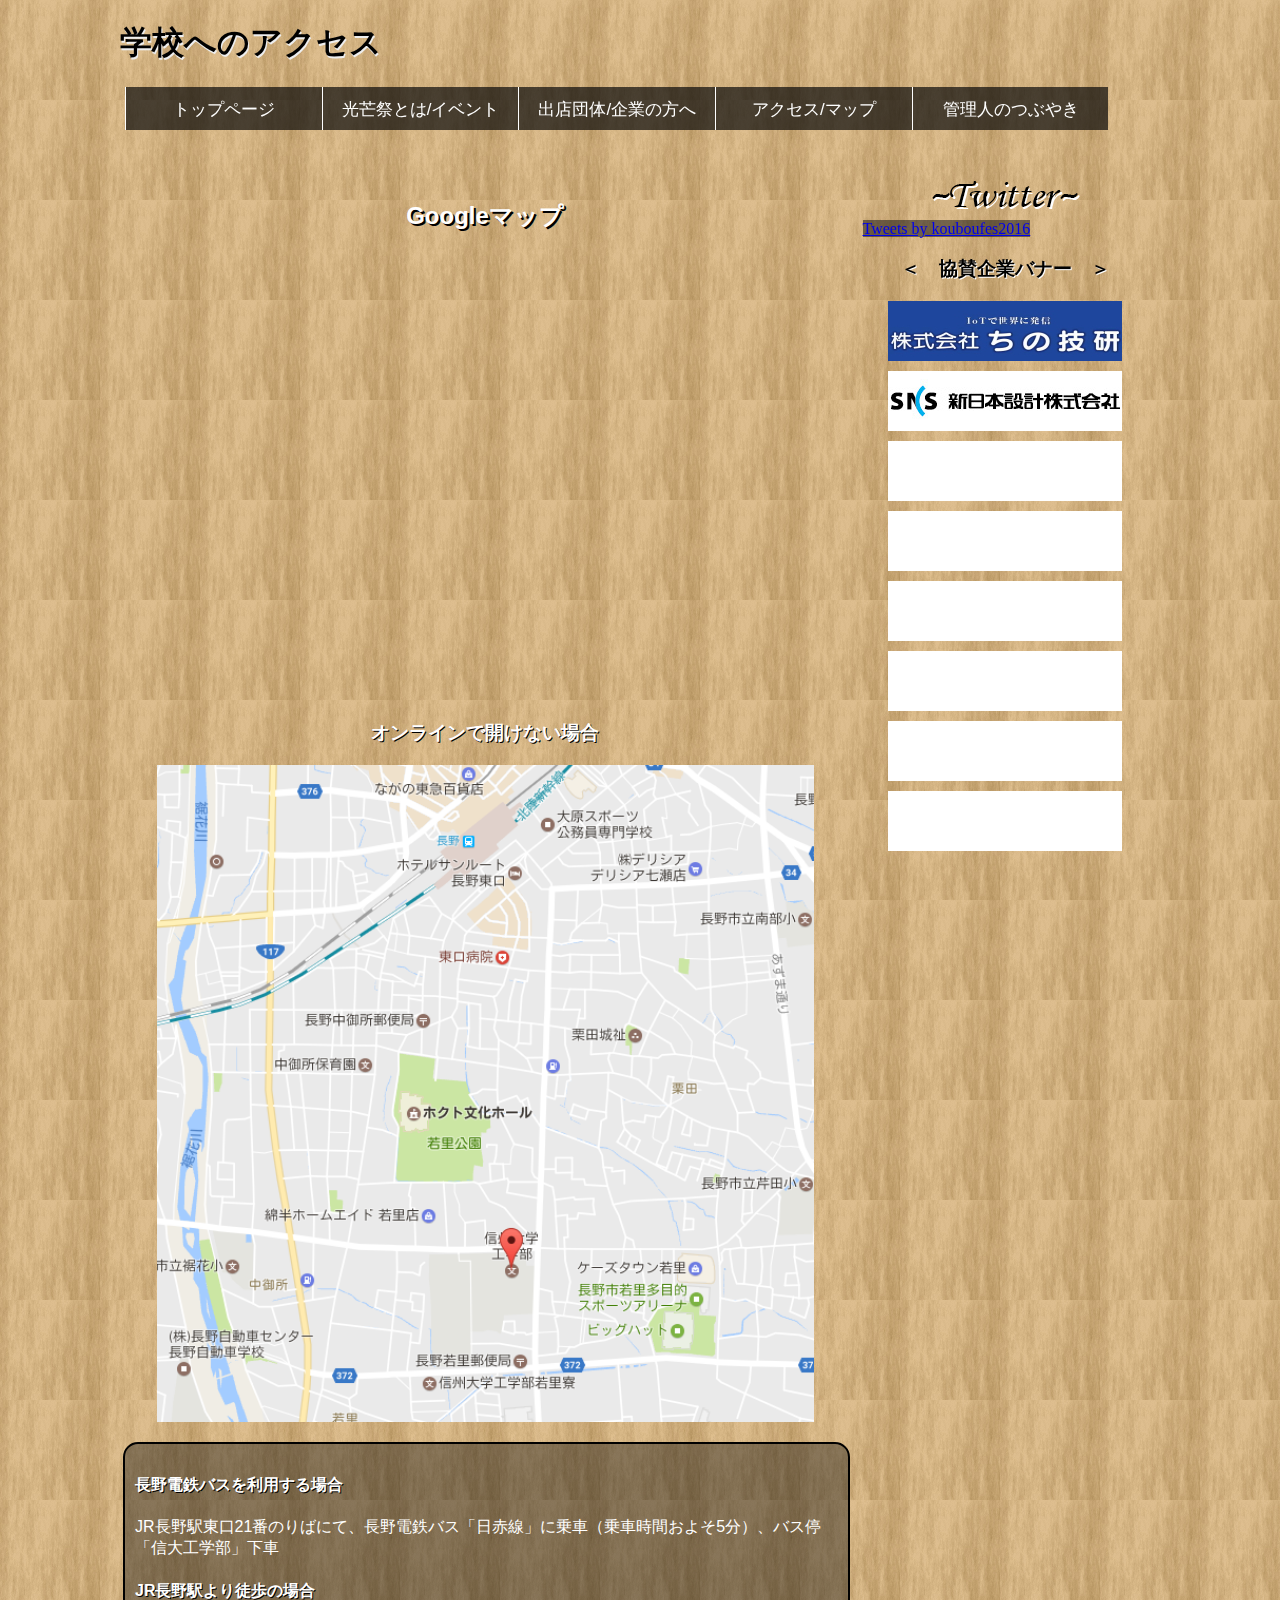
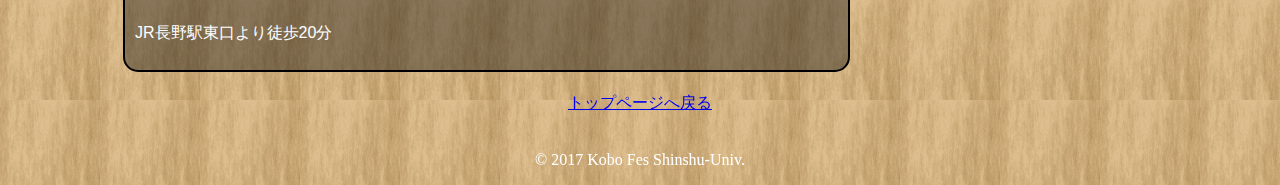
<file: accessmap.html>
<!DOCTYPE html>
<html lang="ja">
<head>
<meta charset="UTF-8">
<title>	学校へのアクセス</title>
<meta name="viewport" content="width=device-width, initial-scale=1.0, maximum-scale=1.0, minimum-scale=1.0">
<meta name="keywords" content="光芒祭2017,学園祭,信大,信州大学,工学部,光芒祭,kobofes,長野,長野キャンパス">
<meta name="description" content="信州大学工学部の学園祭「光芒祭-2017-」公式HPです。2017年光芒祭の概要、詳細、問い合わせ等掲載致します。">
<link rel="stylesheet" rel="stylesheet" href="css/style_normal_a.css" media="all and (max-width: 480px)">
<link rel="stylesheet" rel="stylesheet" href="css/style_normal_b.css" media="all and (min-width: 480px)">
<script src="https://ajax.googleapis.com/ajax/libs/jquery/1.12.4/jquery.min.js"></script>
<script type="text/javascript" src="js/java_art.js"></script>
<script>
  (function(i,s,o,g,r,a,m){i['GoogleAnalyticsObject']=r;i[r]=i[r]||function(){
  (i[r].q=i[r].q||[]).push(arguments)},i[r].l=1*new Date();a=s.createElement(o),
  m=s.getElementsByTagName(o)[0];a.async=1;a.src=g;m.parentNode.insertBefore(a,m)
  })(window,document,'script','https://www.google-analytics.com/analytics.js','ga');

  ga('create', 'UA-97060241-1', 'auto');
  ga('send', 'pageview');

</script>
</head>
<body>
<header>
	<h1>学校へのアクセス</h1>
</header>

<ul id="normal" class="dropmenu">
  <li><a href="index.html">トップページ</a>
  </li>
  <li><a href="#">光芒祭とは/イベント</a>
    <ul>
      <li><a href="#">「光芒祭」概要/背景</a></li>
      <li><a href="#">イベント1</a></li>
      <li><a href="#">イベント2</a></li>
    </ul>
  </li>
  <li><a href="#">出店団体/企業の方へ</a>
    <ul>
      <li><a href="#">出店について</a></li>
      <li><a href="#">出店申し込み</a></li>
      <li><a href="#">協賛について</a></li>
	  <li><a href="#">協賛申し込み</a></li>
    </ul>
  </li>
  <li><a href="#">アクセス/マップ</a>
    <ul>
      <li><a href="accessmap.html">学校へのアクセス</a></li>
      <li><a href="#">校内マップ</a></li>
    </ul>
  </li>
  <li><a href="kanrinin.html">管理人のつぶやき</a>
  </li>
</ul>

<div class="snav">
    <label for="menu01">▼ Menu ▼</label>
    <input type="checkbox" id="menu01" class="on-off" />
    <ul>
		<li><a href="index.html">トップページ</a></li>
        <li><a href="#">光芒祭とは</a></li>
        <li><a href="#">イベント</a></li>
        <li><a href="#">出店について</a></li>
        <li><a href="#">協賛について</a></li>
        <li><a href="accessmap.html">アクセス/マップ</a></li>
		<li><a href="kanrinin.html">管理人のつぶやき</a></li>
    </ul>
</div>


<main>
<div>
<div class="acgmap">
	<h2>Googleマップ</h2>
	<iframe src="https://www.google.com/maps/embed?pb=!1m18!1m12!1m3!1d12806.979755225762!2d138.18197002667793!3d36.632525715116394!2m3!1f0!2f0!3f0!3m2!1i1024!2i768!4f13.1!3m3!1m2!1s0x601d869ccaf0154d%3A0x7a8d02acc956e937!2z5Zu956uL5L-h5bee5aSn5a2m5bel5a2m6YOo!5e0!3m2!1sja!2sjp!4v1492083810116" class="googlemap" height="450" frameborder="0" style="border:0" allowfullscreen></iframe>
</div>
<div class="acgmap">
	<h3>オンラインで開けない場合</h3>
	<img id="gmap" src="images/gmap.png" alt="画像が表示できませんでした。">
</div>

<div class="art">
<h4>長野電鉄バスを利用する場合</h4>
<p>JR長野駅東口21番のりばにて、長野電鉄バス「日赤線」に乗車（乗車時間およそ5分）、バス停「信大工学部」下車</p>
<h4>JR長野駅より徒歩の場合</h4>
<p>JR長野駅東口より徒歩20分</p>
</div>

</div>
</main>

<div class="side">
<div class="twitter02">
	<img class="imgtwitter" src="images/imgtwitter.png" alt="～twitter～">
	<a class="twitter-timeline" data-height="400" data-chrome="noheader nofooter noborders transparent" data-theme="dark" href="https://twitter.com/kouboufes2016">Tweets by kouboufes2016</a> <script async src="https://platform.twitter.com/widgets.js" charset="utf-8"></script>
</div>


<div class="banner">
<div><h3 class="inban">＜　協賛企業バナー　＞</h3></div>
<a href="http://www.chino-giken.co.jp/"><img class="halfbanner" src="images/banner01.jpg" alt="ちの技研"></a>
<a href="http://www.sns.co.jp/"><img class="halfbanner" src="images/sns-company_banner.jpg" alt="新日本設計"></a>
<a href="#"><img class="halfbanner" src="images/halfbanner.png" alt="#"></a>
<a href="#"><img class="halfbanner" src="images/halfbanner.png" alt="#"></a>
<a href="#"><img class="halfbanner" src="images/halfbanner.png" alt="#"></a>
<a href="#"><img class="halfbanner" src="images/halfbanner.png" alt="#"></a>
<a href="#"><img class="halfbanner" src="images/halfbanner.png" alt="#"></a>
<a href="#"><img class="halfbanner" src="images/halfbanner.png" alt="#"></a>
</div>
</div>

<p id="pageTop"><a href="#">△</a></p>

<footer>
<div class="topbutton">
<a href="index.html"><p>トップページへ戻る</p></a>
</div>
<p class="copyright paragraph">&copy; 2017 Kobo Fes Shinshu-Univ.</p>
</footer>
</body>
</html>
</file>
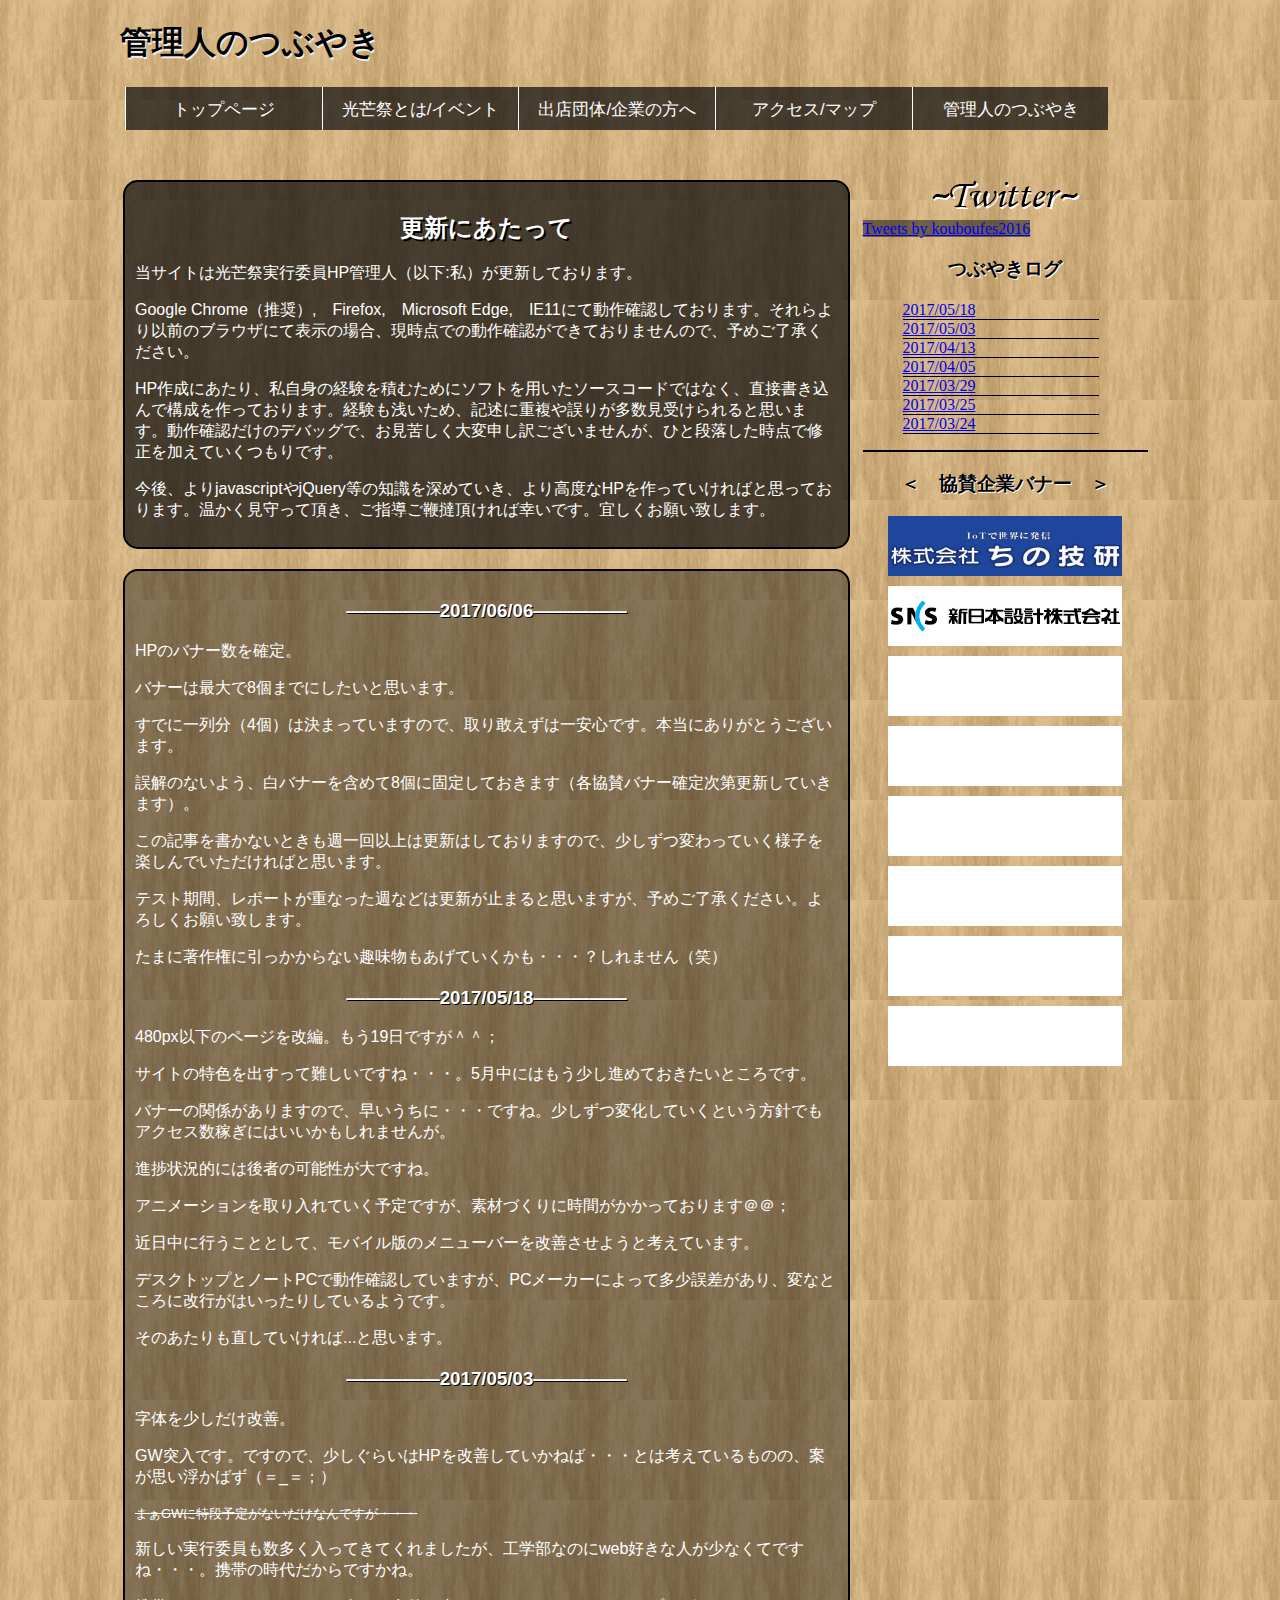
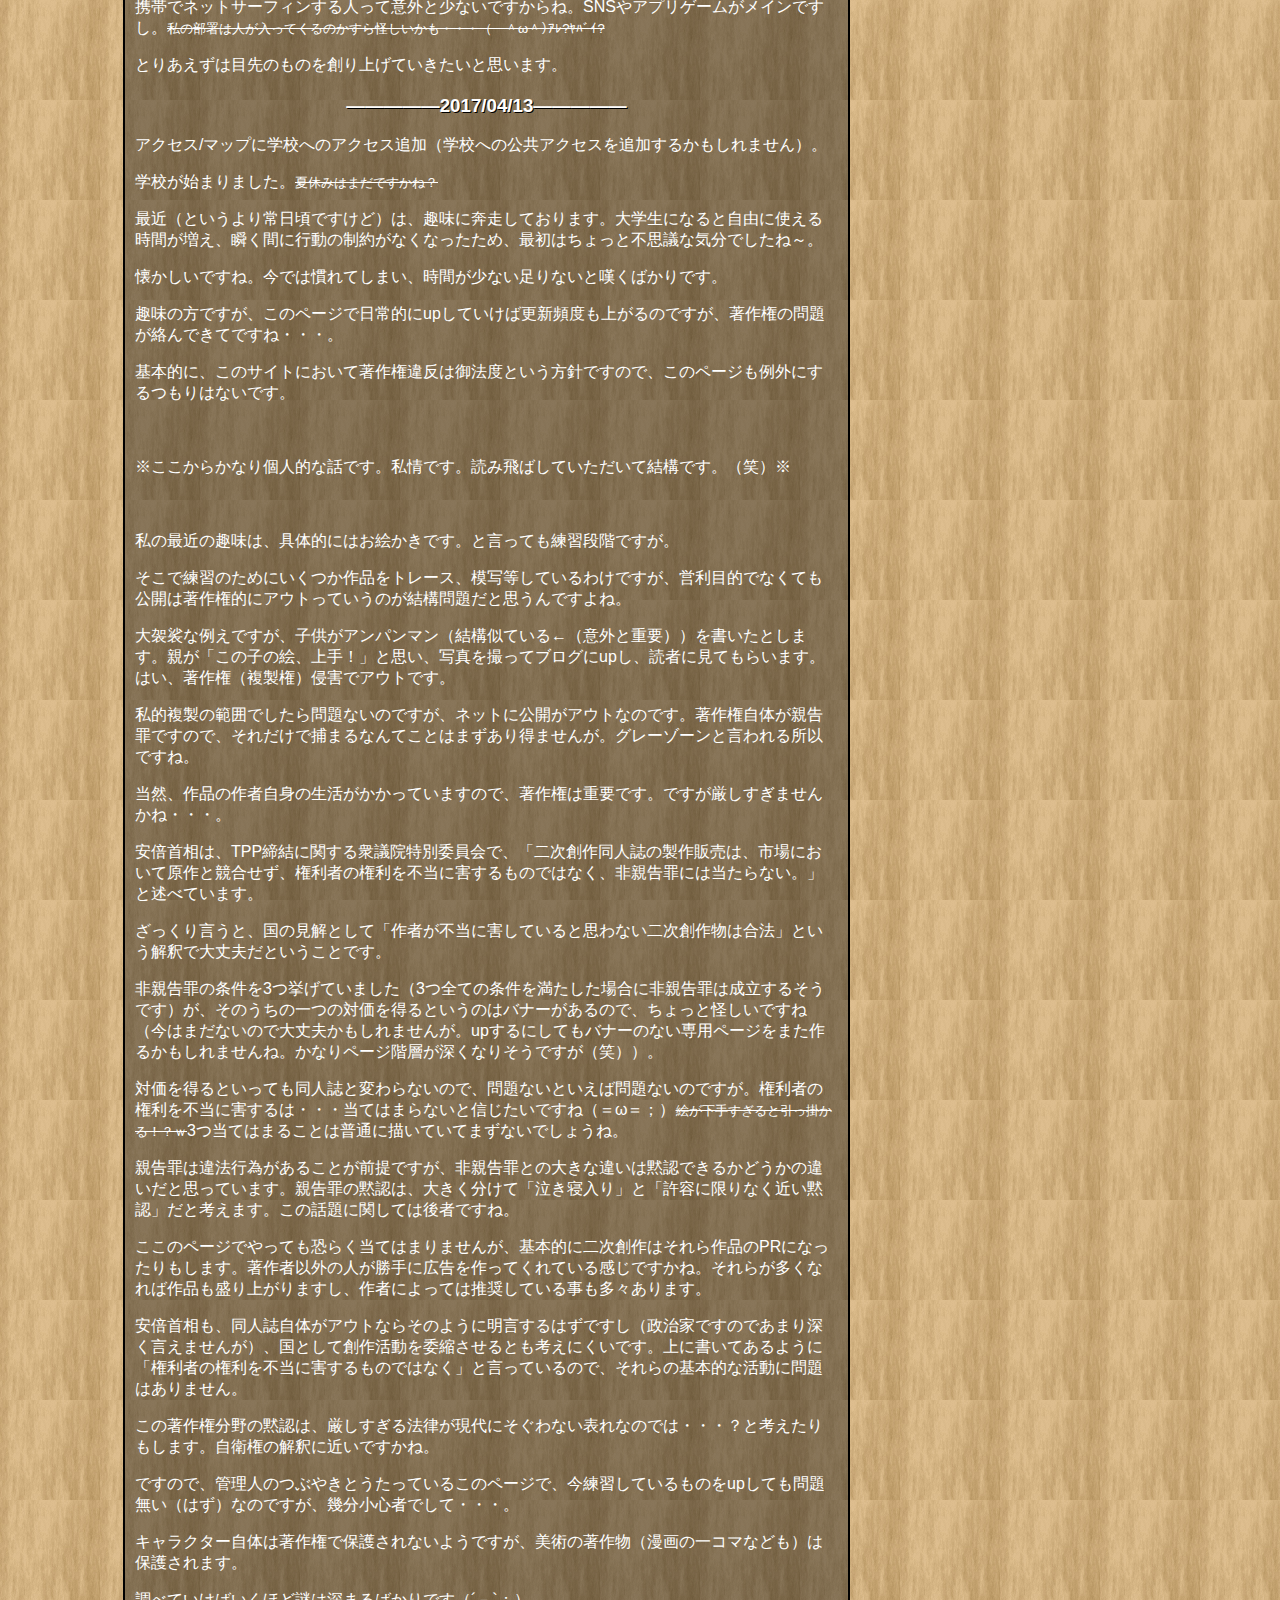
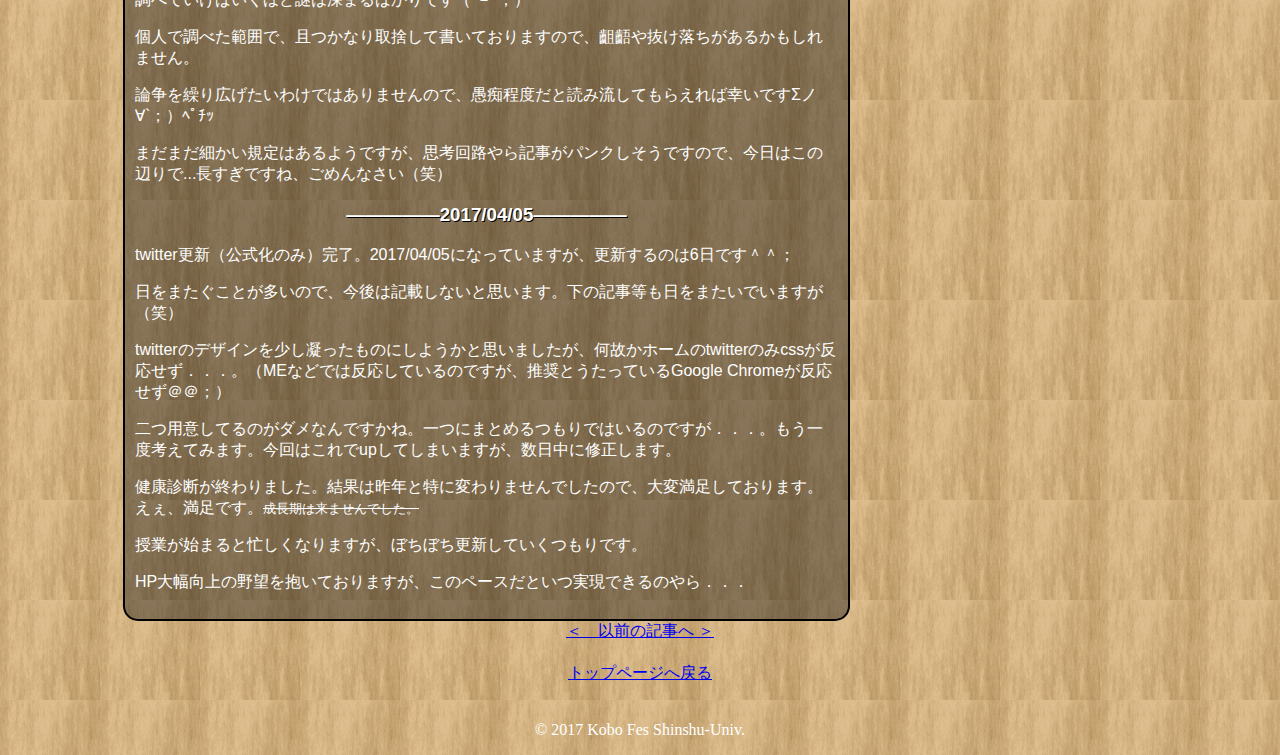
<file: kanrinin.html>
<!DOCTYPE html>
<html lang="ja">
<head>
<meta charset="UTF-8">
<title>管理人のつぶやき</title>
<meta name="viewport" content="width=device-width, initial-scale=1.0, maximum-scale=1.0, minimum-scale=1.0">
<meta name="keywords" content="光芒祭2017,学園祭,信大,信州大学,工学部,光芒祭,kobofes,長野,長野キャンパス">
<meta name="description" content="信州大学工学部の学園祭「光芒祭-2017-」公式HPです。2017年光芒祭の概要、詳細、問い合わせ等掲載致します。">
<link rel="stylesheet" rel="stylesheet" href="css/style_normal_a.css" media="all and (max-width: 480px)">
<link rel="stylesheet" rel="stylesheet" href="css/style_normal_b.css" media="all and (min-width: 480px)">
<script src="https://ajax.googleapis.com/ajax/libs/jquery/1.12.4/jquery.min.js"></script>
<script type="text/javascript" src="js/java_art.js"></script>
<script>
  (function(i,s,o,g,r,a,m){i['GoogleAnalyticsObject']=r;i[r]=i[r]||function(){
  (i[r].q=i[r].q||[]).push(arguments)},i[r].l=1*new Date();a=s.createElement(o),
  m=s.getElementsByTagName(o)[0];a.async=1;a.src=g;m.parentNode.insertBefore(a,m)
  })(window,document,'script','https://www.google-analytics.com/analytics.js','ga');

  ga('create', 'UA-97060241-1', 'auto');
  ga('send', 'pageview');

</script>
</head>
<body>
<header>
	<h1>管理人のつぶやき</h1>
</header>

<ul id="normal" class="dropmenu">
  <li><a href="index.html">トップページ</a>
  </li>
  <li><a href="#">光芒祭とは/イベント</a>
    <ul>
      <li><a href="#">「光芒祭」概要/背景</a></li>
      <li><a href="#">イベント1</a></li>
      <li><a href="#">イベント2</a></li>
    </ul>
  </li>
  <li><a href="#">出店団体/企業の方へ</a>
    <ul>
      <li><a href="#">出店について</a></li>
      <li><a href="#">出店申し込み</a></li>
      <li><a href="#">協賛について</a></li>
	  <li><a href="#">協賛申し込み</a></li>
    </ul>
  </li>
  <li><a href="#">アクセス/マップ</a>
    <ul>
      <li><a href="accessmap.html">学校へのアクセス</a></li>
      <li><a href="#">校内マップ</a></li>
    </ul>
  </li>
  <li><a href="kanrinin.html">管理人のつぶやき</a>
  </li>
</ul>

<div class="snav">
    <label for="menu01">▼ Menu ▼</label>
    <input type="checkbox" id="menu01" class="on-off" />
    <ul>
		<li><a href="index.html">トップページ</a></li>
        <li><a href="#">光芒祭とは</a></li>
        <li><a href="#">イベント</a></li>
        <li><a href="#">出店について</a></li>
        <li><a href="#">協賛について</a></li>
        <li><a href="accessmap.html">アクセス/マップ</a></li>
		<li><a href="kanrinin.html">管理人のつぶやき</a></li>
    </ul>
</div>


<main>
<div>
<div class="update">
	<h2>更新にあたって</h2>
	<p>当サイトは光芒祭実行委員HP管理人（以下:私）が更新しております。</p>
	<p>Google Chrome（推奨）,　Firefox,　Microsoft Edge,　IE11にて動作確認しております。それらより以前のブラウザにて表示の場合、現時点での動作確認ができておりませんので、予めご了承ください。</p>
	<p>HP作成にあたり、私自身の経験を積むためにソフトを用いたソースコードではなく、直接書き込んで構成を作っております。経験も浅いため、記述に重複や誤りが多数見受けられると思います。動作確認だけのデバッグで、お見苦しく大変申し訳ございませんが、ひと段落した時点で修正を加えていくつもりです。</p>
	<p>今後、よりjavascriptやjQuery等の知識を深めていき、より高度なHPを作っていければと思っております。温かく見守って頂き、ご指導ご鞭撻頂ければ幸いです。宜しくお願い致します。</p>
</div>
<div class="art">
	<div id="art08">
		<h3>―――――2017/06/06―――――</h3>
		<p>HPのバナー数を確定。</p>
		<p>バナーは最大で8個までにしたいと思います。</p>
		<p>すでに一列分（4個）は決まっていますので、取り敢えずは一安心です。本当にありがとうございます。</p>
		<p>誤解のないよう、白バナーを含めて8個に固定しておきます（各協賛バナー確定次第更新していきます）。</p>
		<p>この記事を書かないときも週一回以上は更新はしておりますので、少しずつ変わっていく様子を楽しんでいただければと思います。</p>
		<p>テスト期間、レポートが重なった週などは更新が止まると思いますが、予めご了承ください。よろしくお願い致します。</p>
		<p>たまに著作権に引っかからない趣味物もあげていくかも・・・？しれません（笑）</p>
	</div>
	<div id="art07">
		<h3>―――――2017/05/18―――――</h3>
		<p>480px以下のページを改編。もう19日ですが＾＾；</p>
		<p>サイトの特色を出すって難しいですね・・・。5月中にはもう少し進めておきたいところです。</p>
		<p>バナーの関係がありますので、早いうちに・・・ですね。少しずつ変化していくという方針でもアクセス数稼ぎにはいいかもしれませんが。</p>
		<p>進捗状況的には後者の可能性が大ですね。</p>
		<p>アニメーションを取り入れていく予定ですが、素材づくりに時間がかかっております＠＠；</p>
		<p>近日中に行うこととして、モバイル版のメニューバーを改善させようと考えています。</p>
		<p>デスクトップとノートPCで動作確認していますが、PCメーカーによって多少誤差があり、変なところに改行がはいったりしているようです。</p>
		<p>そのあたりも直していければ...と思います。</p>
	</div>
	<div id="art06">
		<h3>―――――2017/05/03―――――</h3>
		<p>字体を少しだけ改善。</p>
		<p>GW突入です。ですので、少しぐらいはHPを改善していかねば・・・とは考えているものの、案が思い浮かばず（＝_＝；）</p>
		<p><span class="keshi">まぁGWに特段予定がないだけなんですが・・・</span></p>
		<p>新しい実行委員も数多く入ってきてくれましたが、工学部なのにweb好きな人が少なくてですね・・・。携帯の時代だからですかね。</p>
		<p>携帯でネットサーフィンする人って意外と少ないですからね。SNSやアプリゲームがメインですし。<span class="keshi">私の部署は人が入ってくるのかすら怪しいかも・・・（　＾ω＾）ｱﾚ?ﾔﾊﾞｲ?</span></p>
		<p>とりあえずは目先のものを創り上げていきたいと思います。</p>
		
	</div>
	<div id="art05">
		<h3>―――――2017/04/13―――――</h3>
		<p>アクセス/マップに学校へのアクセス追加（学校への公共アクセスを追加するかもしれません）。</p>
		<p>学校が始まりました。<span class="keshi">夏休みはまだですかね？<span></p>
		<p>最近（というより常日頃ですけど）は、趣味に奔走しております。大学生になると自由に使える時間が増え、瞬く間に行動の制約がなくなったため、最初はちょっと不思議な気分でしたね～。</p>
		<p>懐かしいですね。今では慣れてしまい、時間が少ない足りないと嘆くばかりです。</P>
		<p>趣味の方ですが、このページで日常的にupしていけば更新頻度も上がるのですが、著作権の問題が絡んできてですね・・・。</p>
		<p>基本的に、このサイトにおいて著作権違反は御法度という方針ですので、このページも例外にするつもりはないです。</p>
		<p>　</p>
		<p>※ここからかなり個人的な話です。私情です。読み飛ばしていただいて結構です。（笑）※</p>
		<p>　</p>
		<p>私の最近の趣味は、具体的にはお絵かきです。と言っても練習段階ですが。</p>
		<p>そこで練習のためにいくつか作品をトレース、模写等しているわけですが、営利目的でなくても公開は著作権的にアウトっていうのが結構問題だと思うんですよね。</p>
		<p>大袈裟な例えですが、子供がアンパンマン（結構似ている←（意外と重要））を書いたとします。親が「この子の絵、上手！」と思い、写真を撮ってブログにupし、読者に見てもらいます。はい、著作権（複製権）侵害でアウトです。</p>
		<p>私的複製の範囲でしたら問題ないのですが、ネットに公開がアウトなのです。著作権自体が親告罪ですので、それだけで捕まるなんてことはまずあり得ませんが。グレーゾーンと言われる所以ですね。</p>
		<p>当然、作品の作者自身の生活がかかっていますので、著作権は重要です。ですが厳しすぎませんかね・・・。</p>
		<p>安倍首相は、TPP締結に関する衆議院特別委員会で、「二次創作同人誌の製作販売は、市場において原作と競合せず、権利者の権利を不当に害するものではなく、非親告罪には当たらない。」と述べています。</p>
		<p>ざっくり言うと、国の見解として「作者が不当に害していると思わない二次創作物は合法」という解釈で大丈夫だということです。</p>
		<p>非親告罪の条件を3つ挙げていました（3つ全ての条件を満たした場合に非親告罪は成立するそうです）が、そのうちの一つの対価を得るというのはバナーがあるので、ちょっと怪しいですね（今はまだないので大丈夫かもしれませんが。upするにしてもバナーのない専用ページをまた作るかもしれませんね。かなりページ階層が深くなりそうですが（笑））。</p>
		<p>対価を得るといっても同人誌と変わらないので、問題ないといえば問題ないのですが。権利者の権利を不当に害するは・・・当てはまらないと信じたいですね（＝ω＝；）<span class="keshi">絵が下手すぎると引っ掛かる！？ｗ</span>3つ当てはまることは普通に描いていてまずないでしょうね。</p>
		<p>親告罪は違法行為があることが前提ですが、非親告罪との大きな違いは黙認できるかどうかの違いだと思っています。親告罪の黙認は、大きく分けて「泣き寝入り」と「許容に限りなく近い黙認」だと考えます。この話題に関しては後者ですね。</p>
		<p>ここのページでやっても恐らく当てはまりませんが、基本的に二次創作はそれら作品のPRになったりもします。著作者以外の人が勝手に広告を作ってくれている感じですかね。それらが多くなれば作品も盛り上がりますし、作者によっては推奨している事も多々あります。</p>
		<p>安倍首相も、同人誌自体がアウトならそのように明言するはずですし（政治家ですのであまり深く言えませんが）、国として創作活動を委縮させるとも考えにくいです。上に書いてあるように「権利者の権利を不当に害するものではなく」と言っているので、それらの基本的な活動に問題はありません。</p>
		<p>この著作権分野の黙認は、厳しすぎる法律が現代にそぐわない表れなのでは・・・？と考えたりもします。自衛権の解釈に近いですかね。</p>
		<p>ですので、管理人のつぶやきとうたっているこのページで、今練習しているものをupしても問題無い（はず）なのですが、幾分小心者でして・・・。</p>
		<p>キャラクター自体は著作権で保護されないようですが、美術の著作物（漫画の一コマなども）は保護されます。</p>
		<p>調べていけばいくほど謎は深まるばかりです（´－`；）</p>
		<p>個人で調べた範囲で、且つかなり取捨して書いておりますので、齟齬や抜け落ちがあるかもしれません。</p>
		<p>論争を繰り広げたいわけではありませんので、愚痴程度だと読み流してもらえれば幸いですΣノ∀`；）ﾍﾟﾁｯ</p>
		<p>まだまだ細かい規定はあるようですが、思考回路やら記事がパンクしそうですので、今日はこの辺りで...長すぎですね、ごめんなさい（笑）</p>
		
	</div>
	<div id="art04">
		<h3>―――――2017/04/05―――――</h3>
		<p>twitter更新（公式化のみ）完了。2017/04/05になっていますが、更新するのは6日です＾＾；</p>
		<p>日をまたぐことが多いので、今後は記載しないと思います。下の記事等も日をまたいでいますが（笑）</p>
		<p>twitterのデザインを少し凝ったものにしようかと思いましたが、何故かホームのtwitterのみcssが反応せず．．．。（MEなどでは反応しているのですが、推奨とうたっているGoogle Chromeが反応せず＠＠；）</p>
		<p>二つ用意してるのがダメなんですかね。一つにまとめるつもりではいるのですが．．．。もう一度考えてみます。今回はこれでupしてしまいますが、数日中に修正します。</P>
		<p>健康診断が終わりました。結果は昨年と特に変わりませんでしたので、大変満足しております。えぇ、満足です。<span class="keshi">成長期は来ませんでした。<span></p>
		<p>授業が始まると忙しくなりますが、ぼちぼち更新していくつもりです。</p>
		<p>HP大幅向上の野望を抱いておりますが、このペースだといつ実現できるのやら．．．</p>
		
	</div>
</div>

</div>
</main>

<div class="side">
<div class="twitter02">
	<img class="imgtwitter" src="images/imgtwitter.png" alt="～twitter～">
	<a class="twitter-timeline" data-height="400" data-chrome="noheader nofooter noborders transparent" data-theme="dark" href="https://twitter.com/kouboufes2016">Tweets by kouboufes2016</a> <script async src="https://platform.twitter.com/widgets.js" charset="utf-8"></script>
</div>

<div class="artlog">
	<h3>つぶやきログ</h3>
	<ul>
		<li><a href="kanrinin.html#art07">2017/05/18</a></li>
		<li><a href="kanrinin.html#art06">2017/05/03</a></li>
		<li><a href="kanrinin.html#art05">2017/04/13</a></li>
		<li><a href="kanrinin.html#art04">2017/04/05</a></li>
		<li><a href="kanrinin02.html#art03">2017/03/29</a></li>
		<li><a href="kanrinin02.html#art02">2017/03/25</a></li>
		<li><a href="kanrinin02.html#art01">2017/03/24</a></li>
	</ul>
</div>
<div class="banner">
<div><h3 class="inban">＜　協賛企業バナー　＞</h3></div>
<a href="http://www.chino-giken.co.jp/"><img class="halfbanner" src="images/banner01.jpg" alt="ちの技研"></a>
<a href="http://www.sns.co.jp/"><img class="halfbanner" src="images/sns-company_banner.jpg" alt="新日本設計"></a>
<a href="#"><img class="halfbanner" src="images/halfbanner.png" alt="#"></a>
<a href="#"><img class="halfbanner" src="images/halfbanner.png" alt="#"></a>
<a href="#"><img class="halfbanner" src="images/halfbanner.png" alt="#"></a>
<a href="#"><img class="halfbanner" src="images/halfbanner.png" alt="#"></a>
<a href="#"><img class="halfbanner" src="images/halfbanner.png" alt="#"></a>
<a href="#"><img class="halfbanner" src="images/halfbanner.png" alt="#"></a>
</div>
</div>

<p id="pageTop"><a href="#">△</a></p>

<footer>

<div class="pageback">
	<a href="kanrinin02.html">＜　以前の記事へ ＞</a>
</div>

<div class="topbutton">
<a href="index.html"><p>トップページへ戻る</p></a>
</div>
<p class="copyright paragraph">&copy; 2017 Kobo Fes Shinshu-Univ.</p>
</footer>
</body>
</html>
</file>
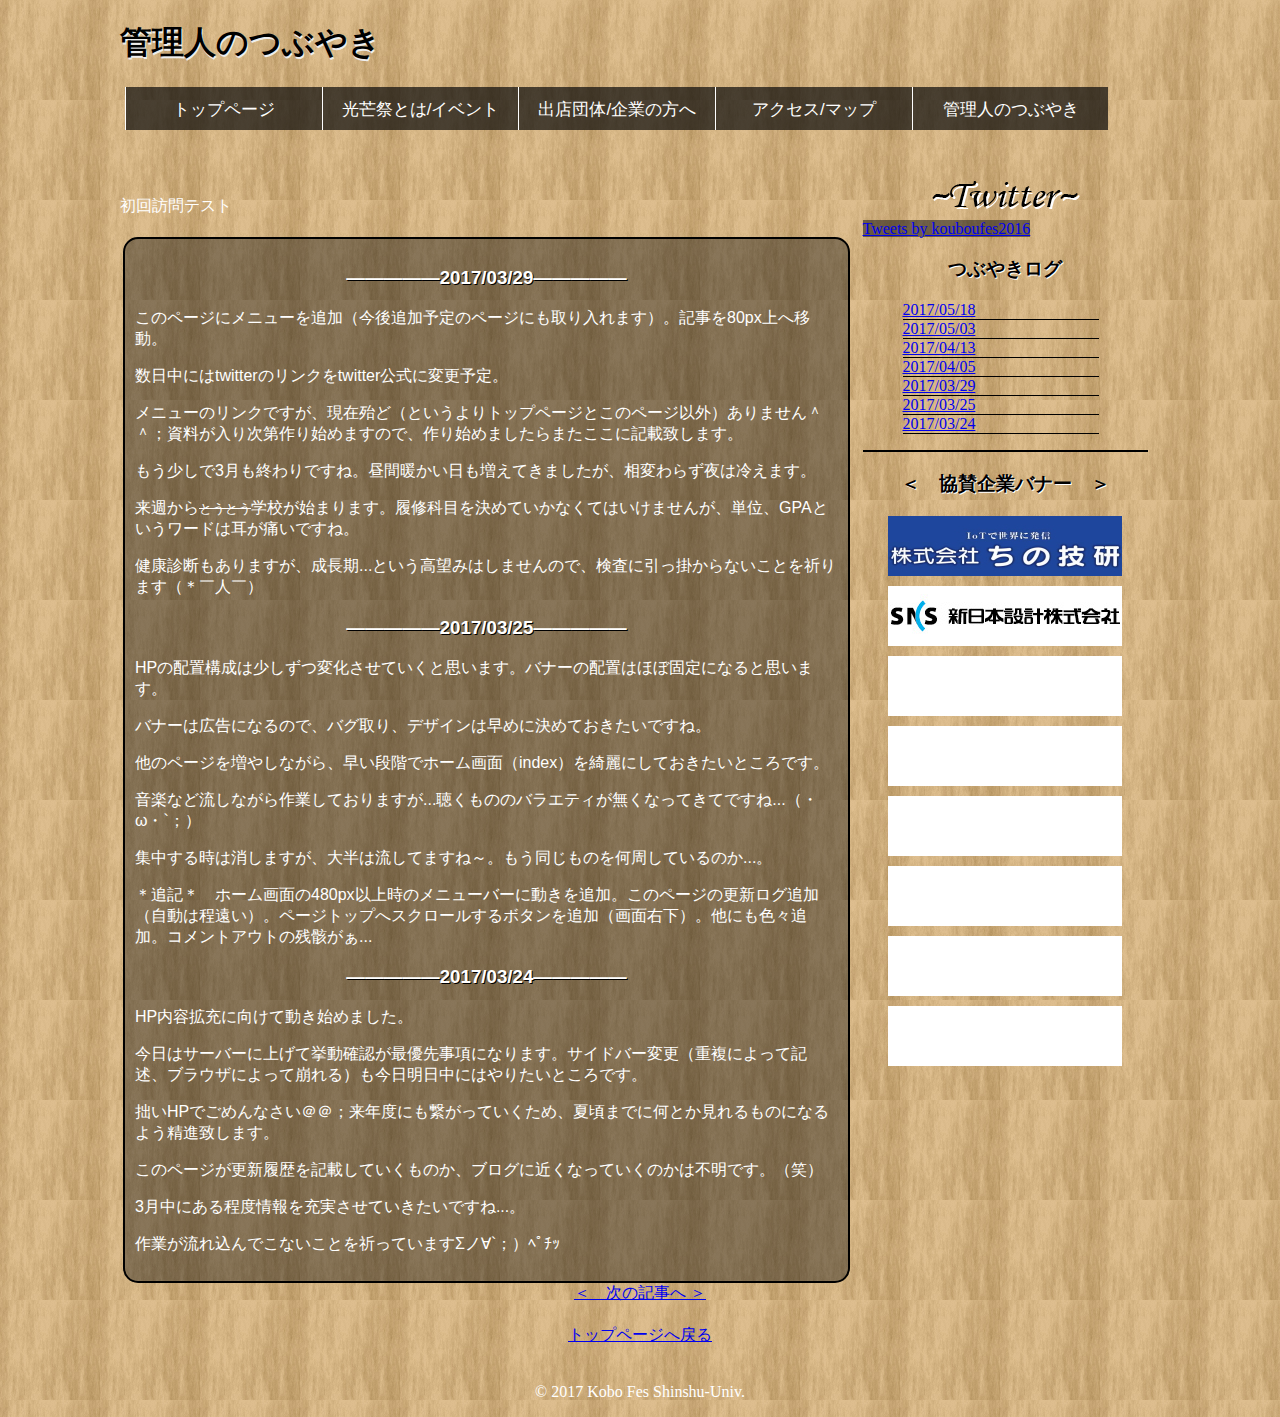
<file: kanrinin02.html>
<!DOCTYPE html>
<html lang="ja">
<head>
<meta charset="UTF-8">
<title>管理人のつぶやき</title>
<meta name="viewport" content="width=device-width, initial-scale=1.0, maximum-scale=1.0, minimum-scale=1.0">
<meta name="keywords" content="光芒祭2017,学園祭,信大,信州大学,工学部,光芒祭,kobofes,長野,長野キャンパス">
<meta name="description" content="信州大学工学部の学園祭「光芒祭-2017-」公式HPです。2017年光芒祭の概要、詳細、問い合わせ等掲載致します。">
<link rel="stylesheet" rel="stylesheet" href="css/style_normal_a.css" media="all and (max-width: 480px)">
<link rel="stylesheet" rel="stylesheet" href="css/style_normal_b.css" media="all and (min-width: 480px)">
<script src="https://ajax.googleapis.com/ajax/libs/jquery/1.12.4/jquery.min.js"></script>
<script type="text/javascript" src="js/java_art.js"></script>
<script type="text/javascript" src="js/jquery.cookie.js"></script>
<script>
  (function(i,s,o,g,r,a,m){i['GoogleAnalyticsObject']=r;i[r]=i[r]||function(){
  (i[r].q=i[r].q||[]).push(arguments)},i[r].l=1*new Date();a=s.createElement(o),
  m=s.getElementsByTagName(o)[0];a.async=1;a.src=g;m.parentNode.insertBefore(a,m)
  })(window,document,'script','https://www.google-analytics.com/analytics.js','ga');

  ga('create', 'UA-97060241-1', 'auto');
  ga('send', 'pageview');

</script>
</head>
<body>
<header>
	<h1>管理人のつぶやき</h1>
</header>

<ul id="normal" class="dropmenu">
  <li><a href="index.html">トップページ</a>
  </li>
  <li><a href="#">光芒祭とは/イベント</a>
    <ul>
      <li><a href="#">「光芒祭」概要/背景</a></li>
      <li><a href="#">イベント1</a></li>
      <li><a href="#">イベント2</a></li>
    </ul>
  </li>
  <li><a href="#">出店団体/企業の方へ</a>
    <ul>
      <li><a href="#">出店について</a></li>
      <li><a href="#">出店申し込み</a></li>
      <li><a href="#">協賛について</a></li>
	  <li><a href="#">協賛申し込み</a></li>
    </ul>
  </li>
  <li><a href="#">アクセス/マップ</a>
    <ul>
      <li><a href="accessmap.html">学校へのアクセス</a></li>
      <li><a href="#">校内マップ</a></li>
    </ul>
  </li>
  <li><a href="kanrinin.html">管理人のつぶやき</a>
  </li>
</ul>

<div class="snav">
    <label for="menu01">▼ Menu ▼</label>
    <input type="checkbox" id="menu01" class="on-off" />
    <ul>
		<li><a href="index.html">トップページ</a></li>
        <li><a href="#">光芒祭とは</a></li>
        <li><a href="#">イベント</a></li>
        <li><a href="#">出店について</a></li>
        <li><a href="#">協賛について</a></li>
        <li><a href="accessmap.html">アクセス/マップ</a></li>
		<li><a href="kanrinin.html">管理人のつぶやき</a></li>
    </ul>
</div>


<main>

<div id="first"><p>初回訪問テスト</p></div>

<div class="art">
	<div id="art03">
		<h3>―――――2017/03/29―――――</h3>
		<p>このページにメニューを追加（今後追加予定のページにも取り入れます）。記事を80px上へ移動。</p>
		<p>数日中にはtwitterのリンクをtwitter公式に変更予定。</p>
		<p>メニューのリンクですが、現在殆ど（というよりトップページとこのページ以外）ありません＾＾；資料が入り次第作り始めますので、作り始めましたらまたここに記載致します。</P>
		<p>もう少しで3月も終わりですね。昼間暖かい日も増えてきましたが、相変わらず夜は冷えます。</p>
		<p>来週から<span class="keshi">とうとう</span>学校が始まります。履修科目を決めていかなくてはいけませんが、単位、GPAというワードは耳が痛いですね。</p>
		<p>健康診断もありますが、成長期...という高望みはしませんので、検査に引っ掛からないことを祈ります（＊￣人￣）</p>
	</div>
	<div id="art02">
		<h3>―――――2017/03/25―――――</h3>
		<p>HPの配置構成は少しずつ変化させていくと思います。バナーの配置はほぼ固定になると思います。</p>
		<p>バナーは広告になるので、バグ取り、デザインは早めに決めておきたいですね。</p>
		<p>他のページを増やしながら、早い段階でホーム画面（index）を綺麗にしておきたいところです。</p>
		<p>音楽など流しながら作業しておりますが...聴くもののバラエティが無くなってきてですね...（・ω・`；）</P>
		<p>集中する時は消しますが、大半は流してますね～。もう同じものを何周しているのか...。</p>
		<p>＊追記＊　ホーム画面の480px以上時のメニューバーに動きを追加。このページの更新ログ追加（自動は程遠い）。ページトップへスクロールするボタンを追加（画面右下）。他にも色々追加。コメントアウトの残骸がぁ...</p>
	</div>
	<div id="art01">
		<h3>―――――2017/03/24―――――</h3>
		<p>HP内容拡充に向けて動き始めました。</p>
		<p>今日はサーバーに上げて挙動確認が最優先事項になります。サイドバー変更（重複によって記述、ブラウザによって崩れる）も今日明日中にはやりたいところです。</p>
		<p>拙いHPでごめんなさい＠＠；来年度にも繋がっていくため、夏頃までに何とか見れるものになるよう精進致します。</P>
		<p>このページが更新履歴を記載していくものか、ブログに近くなっていくのかは不明です。（笑）</p>
		<p>3月中にある程度情報を充実させていきたいですね...。</p>
		<p>作業が流れ込んでこないことを祈っていますΣノ∀`；）ﾍﾟﾁｯ</p>
	</div>
</div>

</div>
</main>

<div class="side">
<div class="twitter02">
	<img class="imgtwitter" src="images/imgtwitter.png" alt="～twitter～">
	<a class="twitter-timeline" data-height="400" data-chrome="noheader nofooter noborders transparent" data-theme="dark" href="https://twitter.com/kouboufes2016">Tweets by kouboufes2016</a> <script async src="https://platform.twitter.com/widgets.js" charset="utf-8"></script>
</div>

<div class="artlog">
	<h3>つぶやきログ</h3>
	<ul>
		<li><a href="kanrinin.html#art07">2017/05/18</a></li>
		<li><a href="kanrinin.html#art06">2017/05/03</a></li>
		<li><a href="kanrinin.html#art05">2017/04/13</a></li>
		<li><a href="kanrinin.html#art04">2017/04/05</a></li>
		<li><a href="kanrinin02.html#art03">2017/03/29</a></li>
		<li><a href="kanrinin02.html#art02">2017/03/25</a></li>
		<li><a href="kanrinin02.html#art01">2017/03/24</a></li>
	</ul>
</div>
<div class="banner">
<div><h3 class="inban">＜　協賛企業バナー　＞</h3></div>
<a href="http://www.chino-giken.co.jp/"><img class="halfbanner" src="images/banner01.jpg" alt="ちの技研"></a>
<a href="http://www.sns.co.jp/"><img class="halfbanner" src="images/sns-company_banner.jpg" alt="新日本設計"></a>
<a href="#"><img class="halfbanner" src="images/halfbanner.png" alt="#"></a>
<a href="#"><img class="halfbanner" src="images/halfbanner.png" alt="#"></a>
<a href="#"><img class="halfbanner" src="images/halfbanner.png" alt="#"></a>
<a href="#"><img class="halfbanner" src="images/halfbanner.png" alt="#"></a>
<a href="#"><img class="halfbanner" src="images/halfbanner.png" alt="#"></a>
<a href="#"><img class="halfbanner" src="images/halfbanner.png" alt="#"></a>
</div>
</div>

<p id="pageTop"><a href="#">△</a></p>

<footer>
<div class="pageback">
	<a href="kanrinin.html">＜　次の記事へ ＞</a>
</div>
<div class="topbutton">
<a href="index.html"><p>トップページへ戻る</p></a>
</div>
<p class="copyright paragraph">&copy; 2017 Kobo Fes Shinshu-Univ.</p>
</footer>
</body>
</html>
</file>
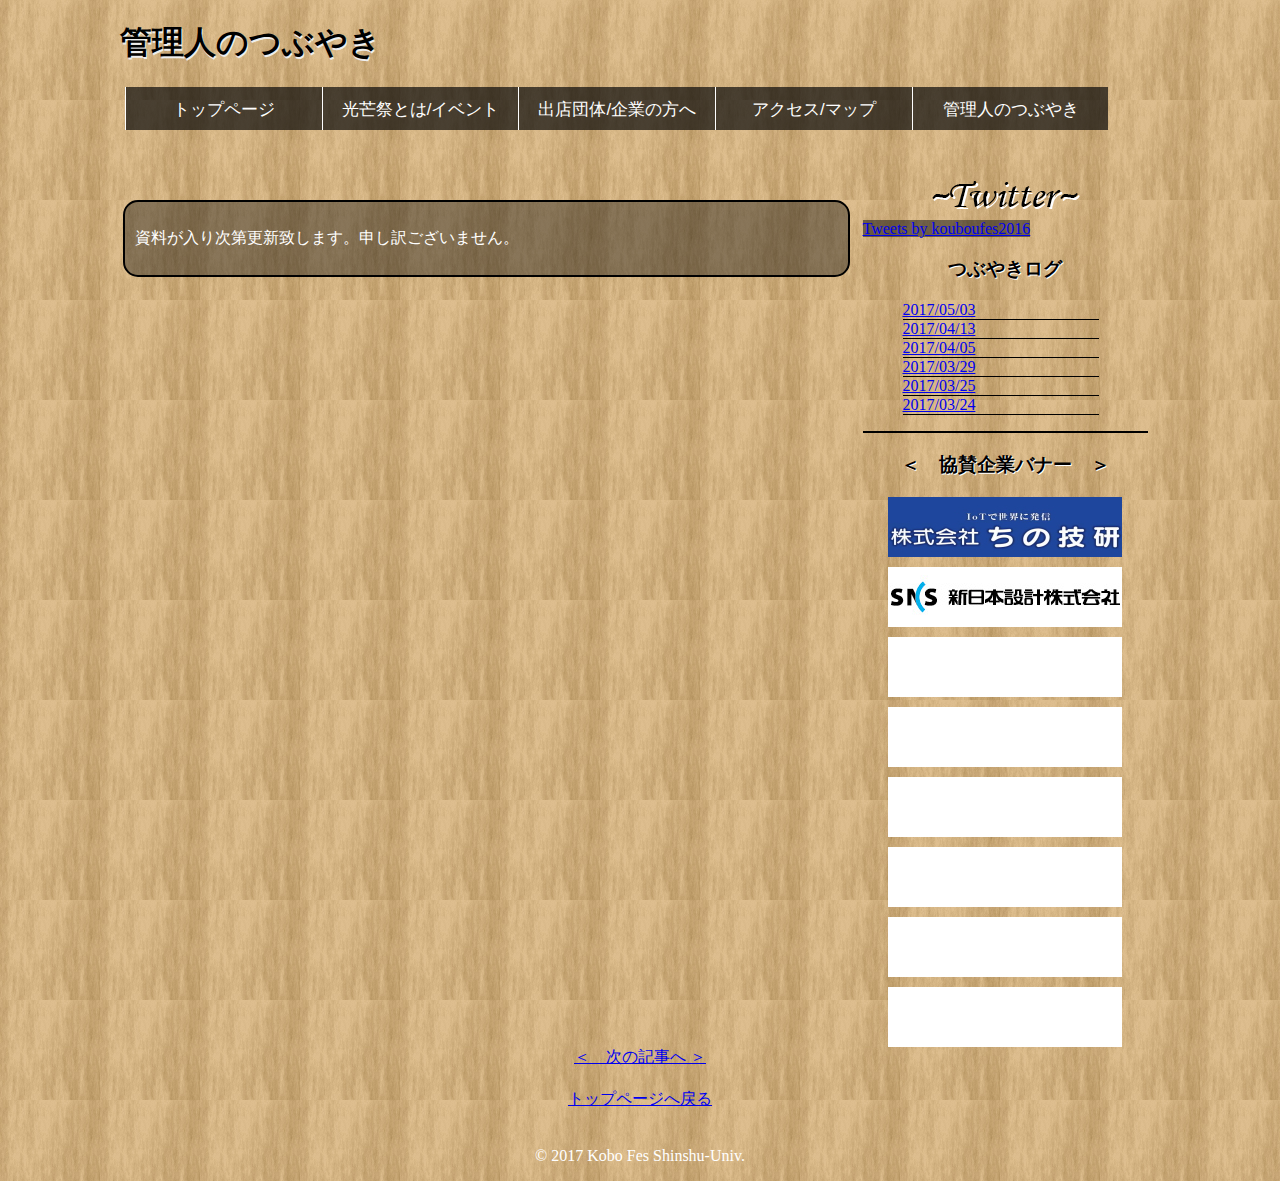
<file: karipage.html>
<!DOCTYPE html>
<html lang="ja">
<head>
<meta charset="UTF-8">
<title>管理人のつぶやき</title>
<meta name="viewport" content="width=device-width, initial-scale=1.0, maximum-scale=1.0, minimum-scale=1.0">
<meta name="keywords" content="光芒祭2017,学園祭,信大,信州大学,工学部,光芒祭,kobofes,長野,長野キャンパス">
<meta name="description" content="信州大学工学部の学園祭「光芒祭-2017-」公式HPです。2017年光芒祭の概要、詳細、問い合わせ等掲載致します。">
<link rel="stylesheet" rel="stylesheet" href="css/style_normal_a.css" media="all and (max-width: 480px)">
<link rel="stylesheet" rel="stylesheet" href="css/style_normal_b.css" media="all and (min-width: 480px)">
<script src="https://ajax.googleapis.com/ajax/libs/jquery/1.12.4/jquery.min.js"></script>
<script type="text/javascript" src="js/java_art.js"></script>
<script>
  (function(i,s,o,g,r,a,m){i['GoogleAnalyticsObject']=r;i[r]=i[r]||function(){
  (i[r].q=i[r].q||[]).push(arguments)},i[r].l=1*new Date();a=s.createElement(o),
  m=s.getElementsByTagName(o)[0];a.async=1;a.src=g;m.parentNode.insertBefore(a,m)
  })(window,document,'script','https://www.google-analytics.com/analytics.js','ga');

  ga('create', 'UA-97060241-1', 'auto');
  ga('send', 'pageview');

</script>
</head>
<body>
<header>
	<h1>管理人のつぶやき</h1>
</header>

<ul id="normal" class="dropmenu">
  <li><a href="index.html">トップページ</a>
  </li>
  <li><a href="#">光芒祭とは/イベント</a>
    <ul>
      <li><a href="#">「光芒祭」概要/背景</a></li>
      <li><a href="#">イベント1</a></li>
      <li><a href="#">イベント2</a></li>
    </ul>
  </li>
  <li><a href="#">出店団体/企業の方へ</a>
    <ul>
      <li><a href="#">出店について</a></li>
      <li><a href="#">出店申し込み</a></li>
      <li><a href="#">協賛について</a></li>
	  <li><a href="#">協賛申し込み</a></li>
    </ul>
  </li>
  <li><a href="#">アクセス/マップ</a>
    <ul>
      <li><a href="accessmap.html">学校へのアクセス</a></li>
      <li><a href="#">校内マップ</a></li>
    </ul>
  </li>
  <li><a href="kanrinin.html">管理人のつぶやき</a>
  </li>
</ul>

<div class="snav">
    <label for="menu01">▼ Menu ▼</label>
    <input type="checkbox" id="menu01" class="on-off" />
    <ul>
		<li><a href="index.html">トップページ</a></li>
        <li><a href="#">光芒祭とは</a></li>
        <li><a href="#">イベント</a></li>
        <li><a href="#">出店について</a></li>
        <li><a href="#">協賛について</a></li>
        <li><a href="accessmap.html">アクセス/マップ</a></li>
		<li><a href="kanrinin.html">管理人のつぶやき</a></li>
    </ul>
</div>


<main>


<div class="art">
	<div id="art01">
		<p>資料が入り次第更新致します。申し訳ございません。</p>
	</div>
</div>

</div>
</main>

<div class="side">
<div class="twitter02">
	<img class="imgtwitter" src="images/imgtwitter.png" alt="～twitter～">
	<a class="twitter-timeline" data-height="400" data-chrome="noheader nofooter noborders transparent" data-theme="dark" href="https://twitter.com/kouboufes2016">Tweets by kouboufes2016</a> <script async src="https://platform.twitter.com/widgets.js" charset="utf-8"></script>
</div>

<div class="artlog">
	<h3>つぶやきログ</h3>
	<ul>
		<li><a href="kanrinin.html#art06">2017/05/03</a></li>
		<li><a href="kanrinin.html#art05">2017/04/13</a></li>
		<li><a href="kanrinin.html#art04">2017/04/05</a></li>
		<li><a href="kanrinin.html#art03">2017/03/29</a></li>
		<li><a href="kanrinin02.html#art02">2017/03/25</a></li>
		<li><a href="kanrinin02.html#art01">2017/03/24</a></li>
	</ul>
</div>
<div class="banner">
<div><h3 class="inban">＜　協賛企業バナー　＞</h3></div>
<a href="http://www.chino-giken.co.jp/"><img class="halfbanner" src="images/banner01.jpg" alt="ちの技研"></a>
<a href="http://www.sns.co.jp/"><img class="halfbanner" src="images/sns-company_banner.jpg" alt="新日本設計"></a>
<a href="#"><img class="halfbanner" src="images/halfbanner.png" alt="#"></a>
<a href="#"><img class="halfbanner" src="images/halfbanner.png" alt="#"></a>
<a href="#"><img class="halfbanner" src="images/halfbanner.png" alt="#"></a>
<a href="#"><img class="halfbanner" src="images/halfbanner.png" alt="#"></a>
<a href="#"><img class="halfbanner" src="images/halfbanner.png" alt="#"></a>
<a href="#"><img class="halfbanner" src="images/halfbanner.png" alt="#"></a>
</div>
</div>

<p id="pageTop"><a href="#">△</a></p>

<footer>
<div class="pageback">
	<a href="kanrinin.html">＜　次の記事へ ＞</a>
</div>
<div class="topbutton">
<a href="index.html"><p>トップページへ戻る</p></a>
</div>
<p class="copyright paragraph">&copy; 2017 Kobo Fes Shinshu-Univ.</p>
</footer>
</body>
</html>
</file>
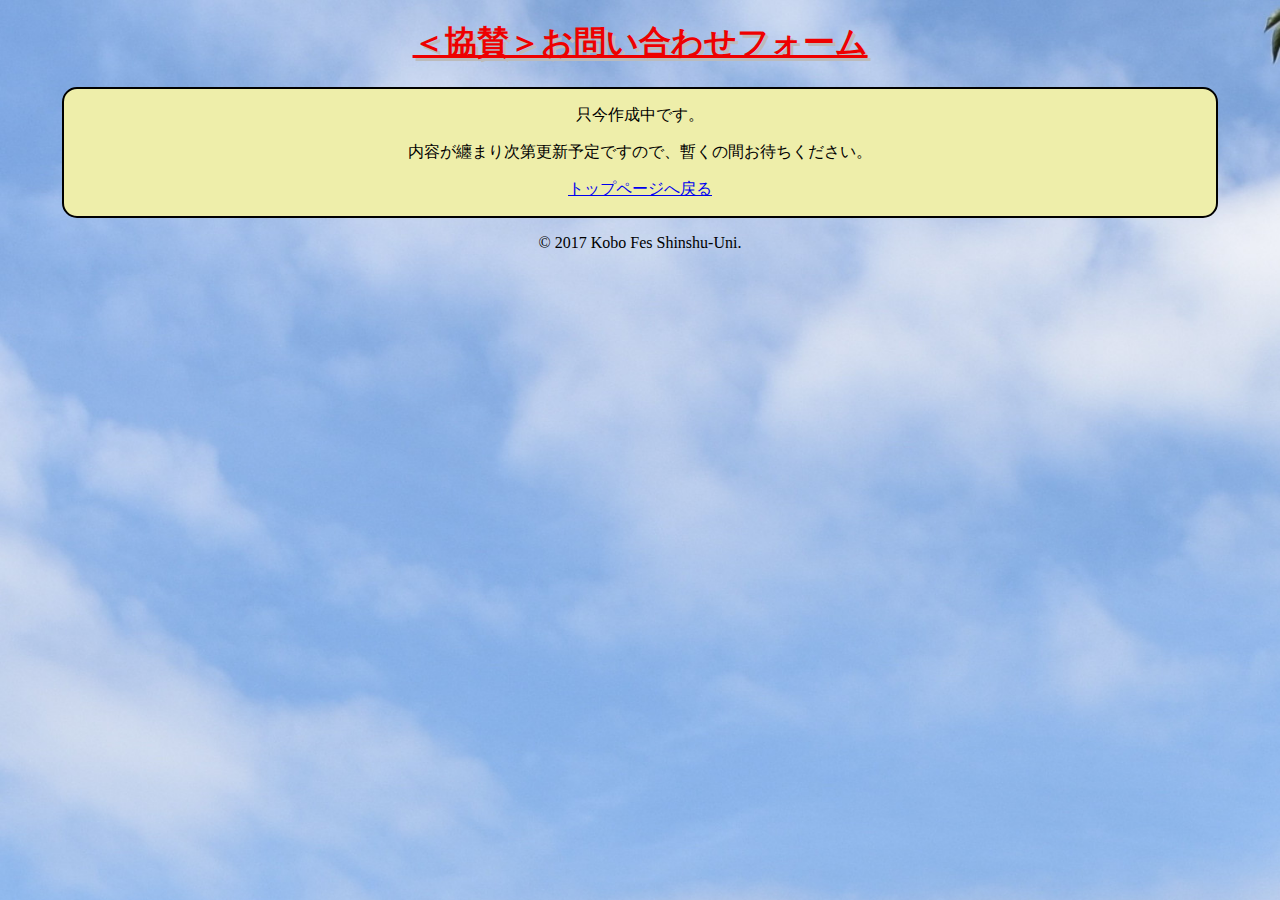
<file: kyousanform.html>
<!DOCTYPE html>
<html lang="ja">
<head>
<meta charset="UTF-8">
<title>協賛お問い合わせフォーム</title>
<meta name="viewport" content="width=device-width, initial-scale=1.0, maximum-scale=1.0, minimum-scale=1.0">
<meta name="keywords" content="光芒祭2017,学園祭,信大,信州大学,工学部,光芒祭,kobofes,長野,長野キャンパス">
<meta name="description" content="信州大学工学部の学園祭「光芒祭-2017-」公式HPです。2017年光芒祭の概要、詳細、問い合わせ等掲載致します。">
<link rel="stylesheet" href="css/style_toiawase.css">
</head>
<body>
<header>
	<h1>＜協賛＞お問い合わせフォーム</h1>
</header>
<main>
<div>
	<p>只今作成中です。</p>
	<p>内容が纏まり次第更新予定ですので、暫くの間お待ちください。</p>
	<a href="index.html"><p>トップページへ戻る</p></a>
</div>
</main>
<footer>
<p class="copyright paragraph">&copy; 2017 Kobo Fes Shinshu-Uni.</p>
</footer>
</body>
</html>
</file>
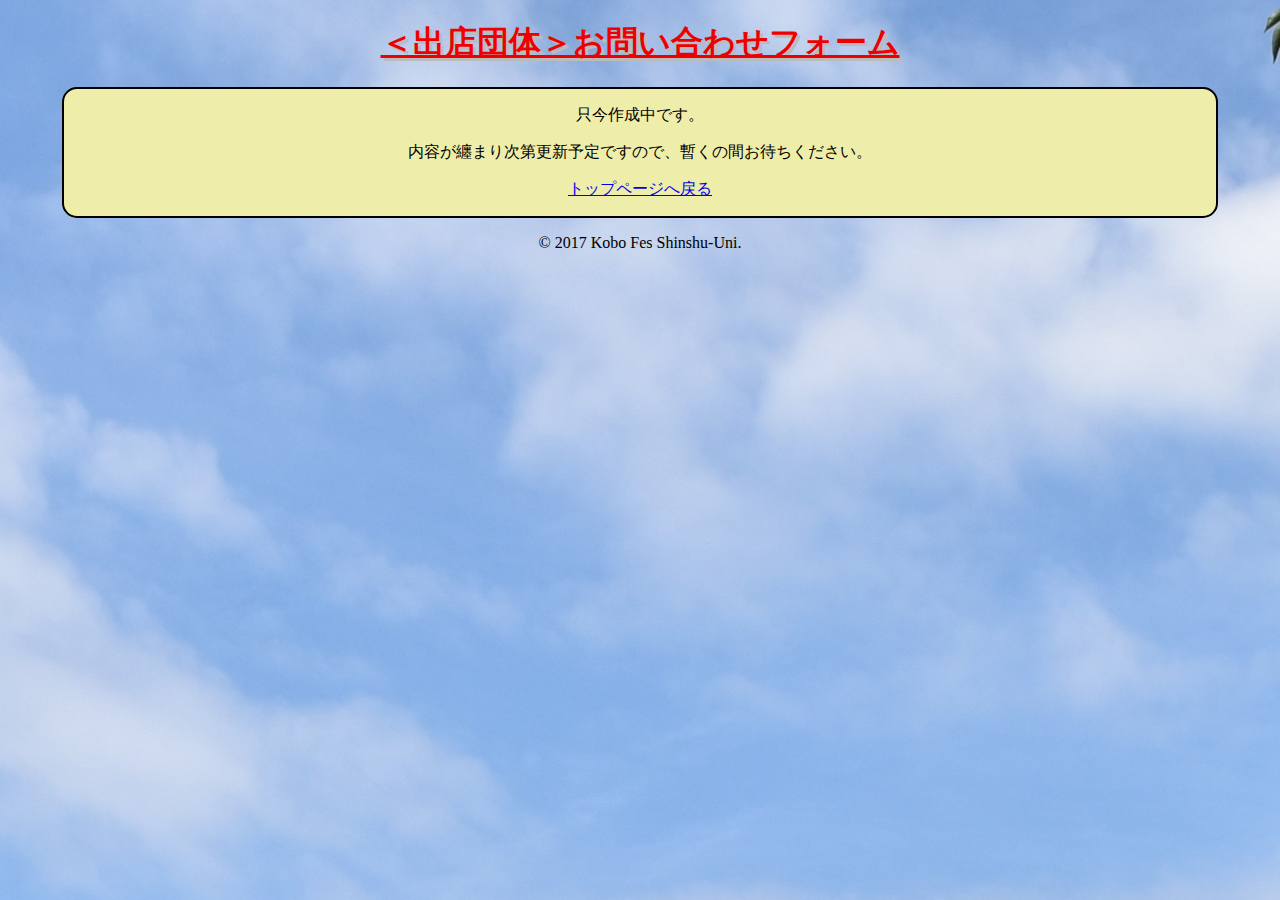
<file: syuttenform.html>
<!DOCTYPE html>
<html lang="ja">
<head>
<meta charset="UTF-8">
<title>出店お問い合わせフォーム</title>
<meta name="viewport" content="width=device-width, initial-scale=1.0, maximum-scale=1.0, minimum-scale=1.0">
<meta name="keywords" content="光芒祭2017,学園祭,信大,信州大学,工学部,光芒祭,kobofes,長野,長野キャンパス">
<meta name="description" content="信州大学工学部の学園祭「光芒祭-2017-」公式HPです。2017年光芒祭の概要、詳細、問い合わせ等掲載致します。">
<link rel="stylesheet" href="css/style_toiawase.css">
</head>
<body>
<header>
	<h1>＜出店団体＞お問い合わせフォーム</h1>
</header>
<main>
<div>
	<p>只今作成中です。</p>
	<p>内容が纏まり次第更新予定ですので、暫くの間お待ちください。</p>
	<a href="index.html"><p>トップページへ戻る</p></a>
</div>
</main>
<footer>
<p class="copyright paragraph">&copy; 2017 Kobo Fes Shinshu-Uni.</p>
</footer>
</body>
</html>
</file>
<file: css/style_normal_a.css>
@charset "UTF-8";


html{
	background-image: url(../images/mokume02.jpg);
	width: 100%;
}
body{
	position: relative;
	width: 100%;
	margin-left: auto;
	margin-right: auto;
}

/* ナビ */

.dropmenu {
	display: none;
}

label {
    background-color: rgba(10,10,10,0.7);
    color: #fff;
    padding: 10px;
    display: block;
    margin: 0;
    border: 1px solid #fff;
	text-align: center;
}

input[type="checkbox"].on-off{
    display: none;
}

.snav ul {
    -webkit-transition: all 0.5s;
    -moz-transition: all 0.5s;
    -ms-transition: all 0.5s;
    -o-transition: all 0.5s;
    transition: all 0.5s;
    margin: 0;
    padding: 0;
    list-style: none;
}

.snav li {
    padding: 5px;
	background-color: rgba(10,10,10,0.7);
	width: 90%;
	text-align: center;
	margin-left: auto;
	margin-right: auto;
	border-top: 1px solid #fff;
}
.snav li a {
	color: #fff;
	text-decoration: none;
	font-size: 120%;
	font-family: "HG正楷書体-PRO","HGP行書体",cursive, Verdana, Roboto, "Droid Sans", "游ゴシック", YuGothic, "メイリオ", Meiryo, "ヒラギノ角ゴ ProN W3", "Hiragino Kaku Gothic ProN", "ＭＳ Ｐゴシック", sans-serif;
}

.snav li a:hover {
	background-color: #777;
}
input[type="checkbox"].on-off + ul{
    height: 0;
    overflow: hidden;
}

input[type="checkbox"].on-off:checked + ul{
    height: 250px;
}

/* ナビf */


.twitter02 {
	width: 90%;
	margin-top: 20px;
	margin-left: auto;
	margin-right: auto;
}
h1 {
	text-align: center;
	text-shadow: #eee 1px 2px;
	color: #000;
	font-family: "HG正楷書体-PRO","HGP行書体",cursive, Verdana, Roboto, "Droid Sans", "游ゴシック", YuGothic, "メイリオ", Meiryo, "ヒラギノ角ゴ ProN W3", "Hiragino Kaku Gothic ProN", "ＭＳ Ｐゴシック", sans-serif;
}
h2 {
	color: #fff;
	text-align: center;
	text-shadow: #000 2px 2px;
	font-family: "HG正楷書体-PRO","HGP行書体",cursive, Verdana, Roboto, "Droid Sans", "游ゴシック", YuGothic, "メイリオ", Meiryo, "ヒラギノ角ゴ ProN W3", "Hiragino Kaku Gothic ProN", "ＭＳ Ｐゴシック", sans-serif;
}

h3 {
	color: #fff;
	text-shadow: #000 1px 1px;
	text-align: center;
	font-family: "HG正楷書体-PRO","HGP行書体",cursive, Verdana, Roboto, "Droid Sans", "游ゴシック", YuGothic, "メイリオ", Meiryo, "ヒラギノ角ゴ ProN W3", "Hiragino Kaku Gothic ProN", "ＭＳ Ｐゴシック", sans-serif;
}
h4{
	color: #fff;
	text-shadow: #000 1px 1px;
}
.artlog h3, .banner h3 ,.twitter02 h3 {
	color: #000;
	text-shadow: #fff 1px 1px;
	text-align: center;
}
main {
	display: block;
	margin-top: 20px;
	width: 90%;
	margin-left: auto;
	margin-right: auto;
}

.update, .art {
	border: solid 2px;
	border-radius: 15px;
	overflow: hidden;
	margin-left: auto;
	margin-right: auto;
	width: 95%;
	padding: 10px;
	font-family: Verdana, Roboto, "Droid Sans", "游ゴシック", YuGothic, "メイリオ", Meiryo, "ヒラギノ角ゴ ProN W3", "Hiragino Kaku Gothic ProN", "ＭＳ Ｐゴシック", sans-serif;
}
.update {
	background-color: rgba(10,10,10,0.7);
}
.art {
	background-color: rgba(10,10,10,0.4);
	margin-top: 20px;
}

main p {
	color: #fff;
}
footer {
	text-align: center;
	color: #fff;
	margin-top: 15px;
}
.topbutton{
	display: block;
	padding: 5px 20px;
}
.redword {
	color: #f00;
	font-size: 120%;
	text-shadow: 1px 1px 0 #e00;
}

.banner {
	width: 90%;
	margin-top: 20px;
	margin-left: auto;
	margin-right: auto;
}
.halfbanner {
	display: block;
	margin-top: 10px;
	margin-left: auto;
	margin-right: auto;
}

.artlog {
	border-bottom: 2px solid #000;
	width: 95%;
	margin-left: auto;
	margin-right: auto;
}
.artlog li {
	border-bottom: 1px solid #000;
	width: 80%;
	list-style: none;
}

.twitter-timeline {
	background-color: rgba(10,10,10,0.5);
}

/* ページトップへスクロール */
#pageTop {
  position: fixed;
  bottom: 15px;
  right: 15px;
}
#pageTop a {
  display: block;
  z-index: 999;
	padding: 9px 0 0 11px;
  border-radius: 10px;
  width: 30px;
  height: 30px;
  background-color: #8e8;
  color: #fff;
  font-weight: bold;
  text-decoration: none;
  margin-left: auto;
  margin-right: auto;
  opacity: 0.7;
}
#pageTop a:hover {
  text-decoration: none;
  opacity: 1;
}
.keshi {
	font-size: small;
	text-decoration: line-through;
}

/* google map */

.googlemap, #gmap {
	display: block;
	width: 90%;
	margin-left: auto;
	margin-right: auto;
}
</file>
<file: css/style_normal_b.css>
@charset "UTF-8";


html{
	background-image: url(../images/mokume02.jpg);
	width: 100%;
}
body{
	position: relative;
	width: 1040px;
	margin-left: auto;
	margin-right: auto;
}


/* ドロップダウンメニュー */

.snav {
	display: none;
}

.dropmenu{
  *zoom: 1;
  list-style-type: none;
  width: 1030px;
  margin: 5px auto 30px;
  padding: 0;
}
.dropmenu:before, .dropmenu:after{
  content: "";
  display: table;
}
.dropmenu:after{
  clear: both;
}
.dropmenu li{
  position: relative;
  width: 19%;
  float: left;
  margin: 0;
  padding: 0;
  text-align: center;
  border-left: 1px solid #fff;
}
.dropmenu li a{
  display: block;
  margin: 0;
  padding: 15px 0 11px;
  background: rgba(10,10,10,0.7);
  color: #fff;
  font-size: 14px;
  line-height: 1;
  text-decoration: none;
  font-size: 105%;
  font-family: "HG正楷書体-PRO","HGP行書体",cursive, Verdana, Roboto, "Droid Sans", "游ゴシック", YuGothic, "メイリオ", Meiryo, "ヒラギノ角ゴ ProN W3", "Hiragino Kaku Gothic ProN", "ＭＳ Ｐゴシック", sans-serif;
}
.dropmenu li ul{
  list-style: none;
  position: absolute;
  z-index: 999;
  top: 100%;
  left: 0;
  margin: 0;
  padding: 0;
}
.dropmenu li ul li{
  width: 100%;
}
.dropmenu li ul li a{
  padding: 13px 15px;
  border-top: 1px solid rgba(10,10,10,0.5);
  background: rgba(10,10,10,0.7);
  text-align: left;
}
.dropmenu li:hover > a{
  background: rgba(10,10,10,0.5)
}
.dropmenu li a:hover{
  background: rgba(10,10,10,0.9);
}

li ul{
  opacity: 0;
  top: 0%;
  visibility: hidden;
  transition: .3s;
  perspective: 400px;
}
li:hover ul{
  top: 100%;
  visibility: visible;
  opacity: 1;
} 

li:hover li{
  transform: rotateY(0);
}
ul li:nth-child(2) {
  transition-delay: .1s;
}
ul li:nth-child(3) {
  transition-delay: .2s;
}
ul li:nth-child(4) {
  transition-delay: .3s;
}
ul li:nth-child(5) {
  transition-delay: .4s;
}

/* ドロップダウンメニューf */

.twitter02 {
	display: block;
	width: 95%;
	margin-left: auto;
	margin-right: auto;
}
.imgtwitter {
	display: block;
	margin-left: auto;
	margin-right: auto;
	margin-bottom: 10px;
}
h1 {
	text-shadow: #eee 1px 2px;
	color: #000;
	font-family: "HG正楷書体-PRO","HGP行書体",cursive, Verdana, Roboto, "Droid Sans", "游ゴシック", YuGothic, "メイリオ", Meiryo, "ヒラギノ角ゴ ProN W3", "Hiragino Kaku Gothic ProN", "ＭＳ Ｐゴシック", sans-serif;
}
h2 {
	color: #fff;
	text-align: center;
	text-shadow: #000 2px 2px;
	font-family: "HG正楷書体-PRO","HGP行書体",cursive, Verdana, Roboto, "Droid Sans", "游ゴシック", YuGothic, "メイリオ", Meiryo, "ヒラギノ角ゴ ProN W3", "Hiragino Kaku Gothic ProN", "ＭＳ Ｐゴシック", sans-serif;
}
h3 {
	color: #fff;
	text-shadow: #000 1px 1px;
	text-align: center;
	font-family: "HG正楷書体-PRO","HGP行書体",cursive, Verdana, Roboto, "Droid Sans", "游ゴシック", YuGothic, "メイリオ", Meiryo, "ヒラギノ角ゴ ProN W3", "Hiragino Kaku Gothic ProN", "ＭＳ Ｐゴシック", sans-serif;
}
h4{
	color: #fff;
	text-shadow: #000 1px 1px;
}
.artlog h3, .banner h3 ,.twitter02 h3 {
	color: #000;
	text-shadow: #fff 1px 1px;
	text-align: center;
}
main {
	display: block;
	margin-top: 20px;
	width: 730px;
	float: left;
}
.update, .art {
	border: solid 2px;
	border-radius: 15px;
	overflow: hidden;
	margin-left: 3px;
	margin-right: auto;
	padding: 10px;
	font-family: Verdana, Roboto, "Droid Sans", "游ゴシック", YuGothic, "メイリオ", Meiryo, "ヒラギノ角ゴ ProN W3", "Hiragino Kaku Gothic ProN", "ＭＳ Ｐゴシック", sans-serif;
}
.update {
	background-color: rgba(10,10,10,0.7);
}
.art {
	background-color: rgba(10,10,10,0.4);
	margin-top: 20px;
}


main p {
	color: #fff;
}
footer {
	clear: left;
	text-align: center;
	color: #fff;
	margin-top: 15px;
}
.topbutton{
	display: block;
	padding: 5px 20px;
}
.redword {
	color: #f00;
	font-size: 120%;
	text-shadow: 1px 1px 0 #e00;
}

.halfbanner {
	display: block;
	margin-top: 10px;
	margin-left: auto;
	margin-right: auto;
}
.inban {
	font-weight: bold;
	text-shadow: #fff 1px 1px;
	text-size: 150%;
	text-align: center;
}

.side {
	width: 300px;
	float: left;
	margin-top: 20px;
	margin-left: 5px;
}

.twitter-timeline {
	background-color: rgba(10,10,10,0.5);
}

.artlog {
	border-bottom: 2px solid #000;
	width: 95%;
	margin-left: auto;
	margin-right: auto;
}
.artlog li {
	border-bottom: 1px solid #000;
	width: 80%;
	list-style: none;
}

/* ページトップへスクロール */
#pageTop {
  position: fixed;
  bottom: 15px;
  right: 15px;
}
#pageTop a {
  display: block;
  z-index: 999;
	padding: 9px 0 0 11px;
  border-radius: 10px;
  width: 30px;
  height: 30px;
  background-color: #8e8;
  color: #fff;
  font-weight: bold;
  text-decoration: none;
  margin-left: auto;
  margin-right: auto;
  opacity: 0.7;
}
#pageTop a:hover {
  text-decoration: none;
  opacity: 1;
}
.keshi {
	font-size: small;
	text-decoration: line-through;
}


/* google map */

.googlemap, #gmap {
	display: block;
	width: 90%;
	margin-left: auto;
	margin-right: auto;
}
</file>
<file: css/style_toiawase.css>
@charset "UTF-8";


body{
	background-image: url(../images/index_background.jpg);
	background-size: 100%;
	margin-left: auto;
	margin-right: auto;
}
h1 {
	text-shadow: #bbb 3px 3px;
	text-decoration: underline;
	color: #e00;
	text-align: center;
  }
main div {
	background-color: #eea;
	border: solid 2px;
	border-radius: 15px;
	overflow: hidden;
	padding: auto;
	margin: auto;
	width: 90%;
}
main p {
	text-align: center;
}
footer {
	text-align: center;
}
</file>
